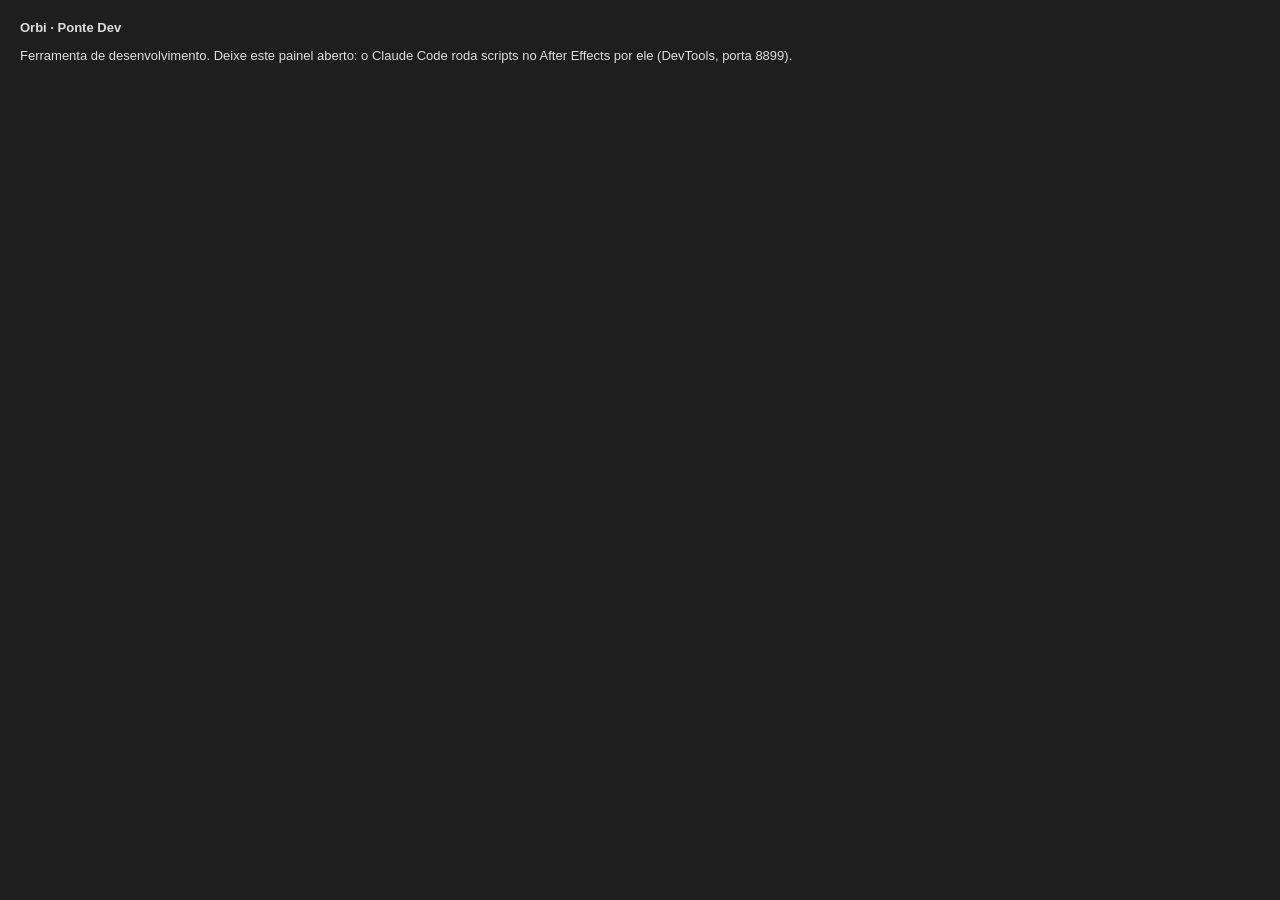
<file: tools/ae-bridge/index.html>
<!doctype html>
<html lang="pt-BR">
<head><meta charset="utf-8"><title>Orbi Ponte Dev</title></head>
<body style="background:#1e1e1e;color:#ddd;font:13px sans-serif;padding:12px">
  <b>Orbi · Ponte Dev</b>
  <p>Ferramenta de desenvolvimento. Deixe este painel aberto: o Claude Code roda scripts no After Effects por ele (DevTools, porta 8899).</p>
</body>
</html>
</file>
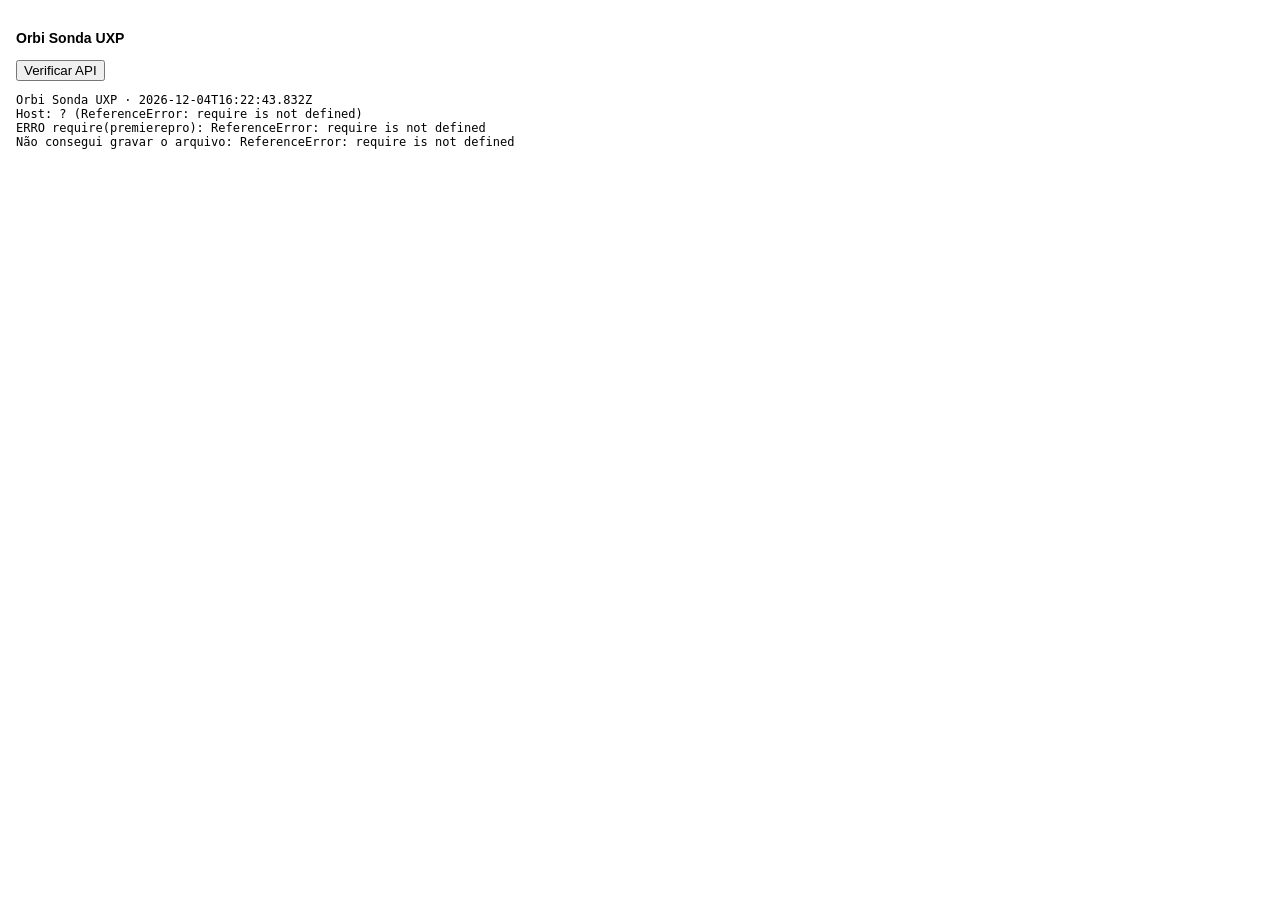
<file: tools/probe-uxp-premiere/index.html>
<!doctype html>
<html lang="pt-BR">
<head><meta charset="utf-8"><title>Orbi Sonda UXP</title></head>
<body style="font-family:sans-serif;font-size:12px;padding:8px">
  <h3>Orbi Sonda UXP</h3>
  <button id="run">Verificar API</button>
  <pre id="out" style="white-space:pre-wrap;word-break:break-all"></pre>
  <script src="index.js"></script>
</body>
</html>
</file>
